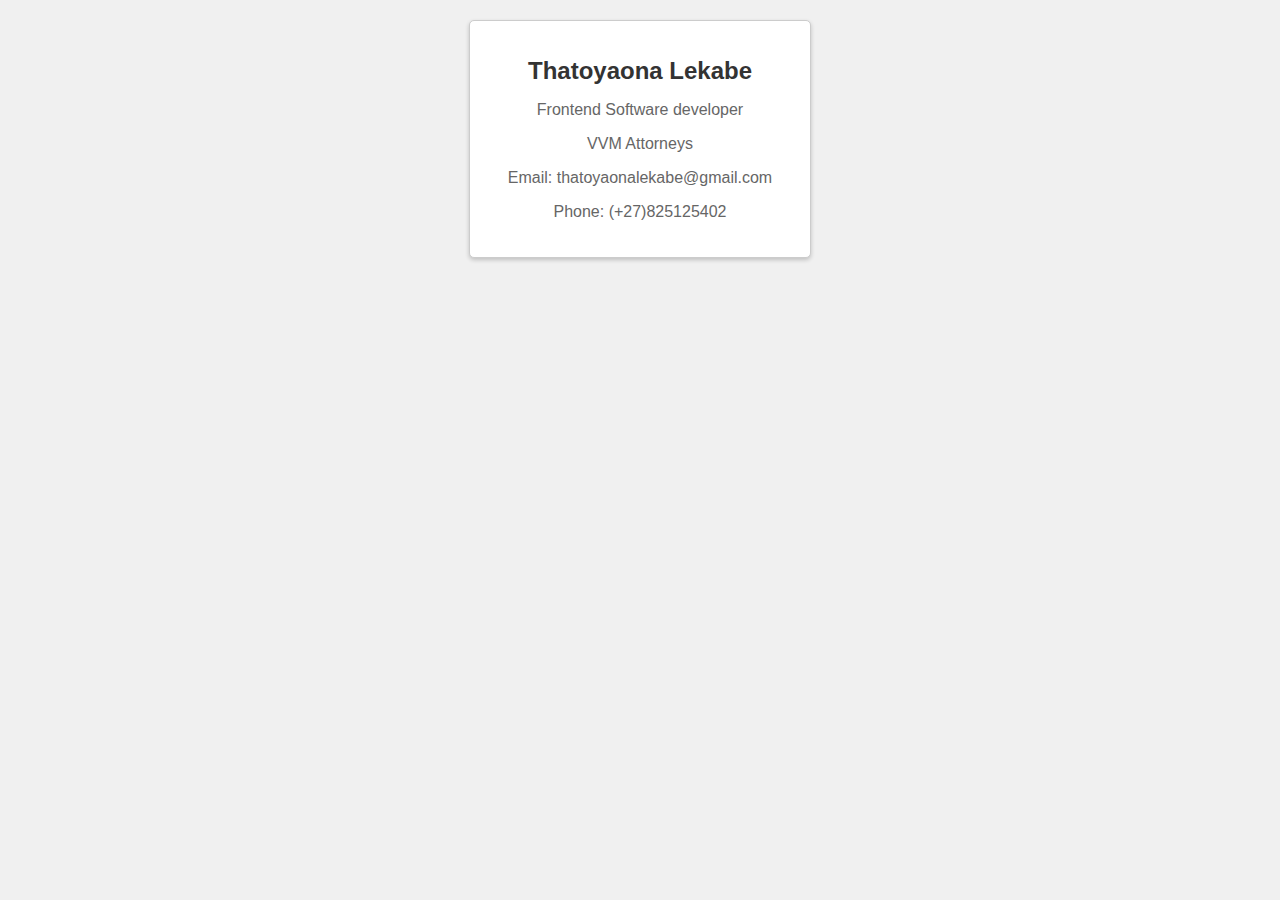
<file: HTML/2Main index/Contacts/Contact Us.html>
<!DOCTYPE html><html><head><meta charset='UTF-8'><script type='text/javascript'></script><style></style></head><body><!DOCTYPE html>
<html lang="en">
<head>
    <meta charset="UTF-8">
    <meta name="viewport" content="width=device-width, initial-scale=1.0">
    <title>Business Card</title>
    <style>
        body {
            font-family: Arial, sans-serif;
            background-color: #f0f0f0;
            text-align: center;
        }

        .card {
            width: 300px;
            background-color: white;
            border: 1px solid #ccc;
            border-radius: 5px;
            box-shadow: 0 2px 4px rgba(0, 0, 0, 0.2);
            margin: 0 auto;
            padding: 20px;
            margin-top: 20px;
        }

        .card h1 {
            color: #333;
            font-size: 24px;
        }

        .card p {
            color: #666;
            font-size: 16px;
        }
    </style>
</head>
<body>
    <div class="card">
        <h1>Thatoyaona Lekabe</h1>
        <p>Frontend Software developer</p>
        <p>VVM Attorneys</p>
        <p>Email: thatoyaonalekabe@gmail.com</p>
        <p>Phone: (+27)825125402</p>
    </div>
</body>
</html>
</body></html>
</file>
